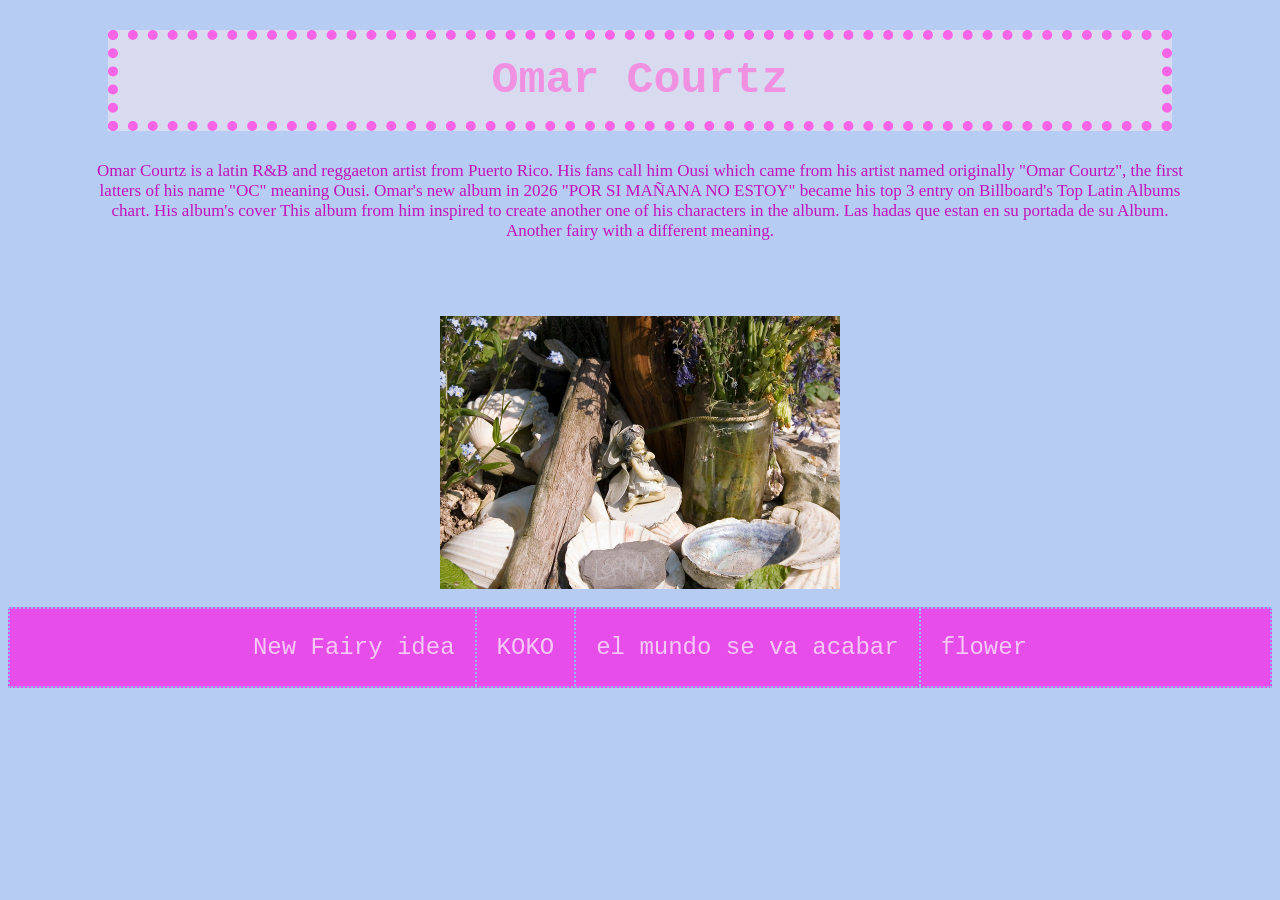
<file: index.html>
<!DOCTYPE html>
<html>
<head>
	<meta charset="utf-8">
	<meta name="viewport" content="width=device-width, initial-scale=1">
	<title>Ousi</title>
	<link rel="stylesheet" type="text/css" href="styles.css">
</head>
<body>
	<h1>Omar Courtz</h1>
	<p>Omar Courtz is a latin R&B and reggaeton artist from Puerto Rico. His fans call him Ousi which came from his artist named originally "Omar Courtz", the first latters of his name "OC" meaning Ousi.
	Omar's new album in 2026 "POR SI MAÑANA NO ESTOY" became his top 3 entry on Billboard's Top Latin Albums chart. His album's cover
	This album from him inspired to create another one of his characters in the album. Las hadas que estan en su portada de su Album. Another fairy with a different meaning. </p>
	<img src="images/fairy.jpg" width="400px" alt="Gigi the Fairy">
	<br>
	<ul>
		<li><a href="landscape.html">New Fairy idea</a></li>
		<li><a href="audio.html">KOKO</a></li>
		<li><a href="animation.html">el mundo se va acabar</a></li>
		<li><a href="3d.html">flower</a></li>
	</ul>
	
</body>
</html>
</file>
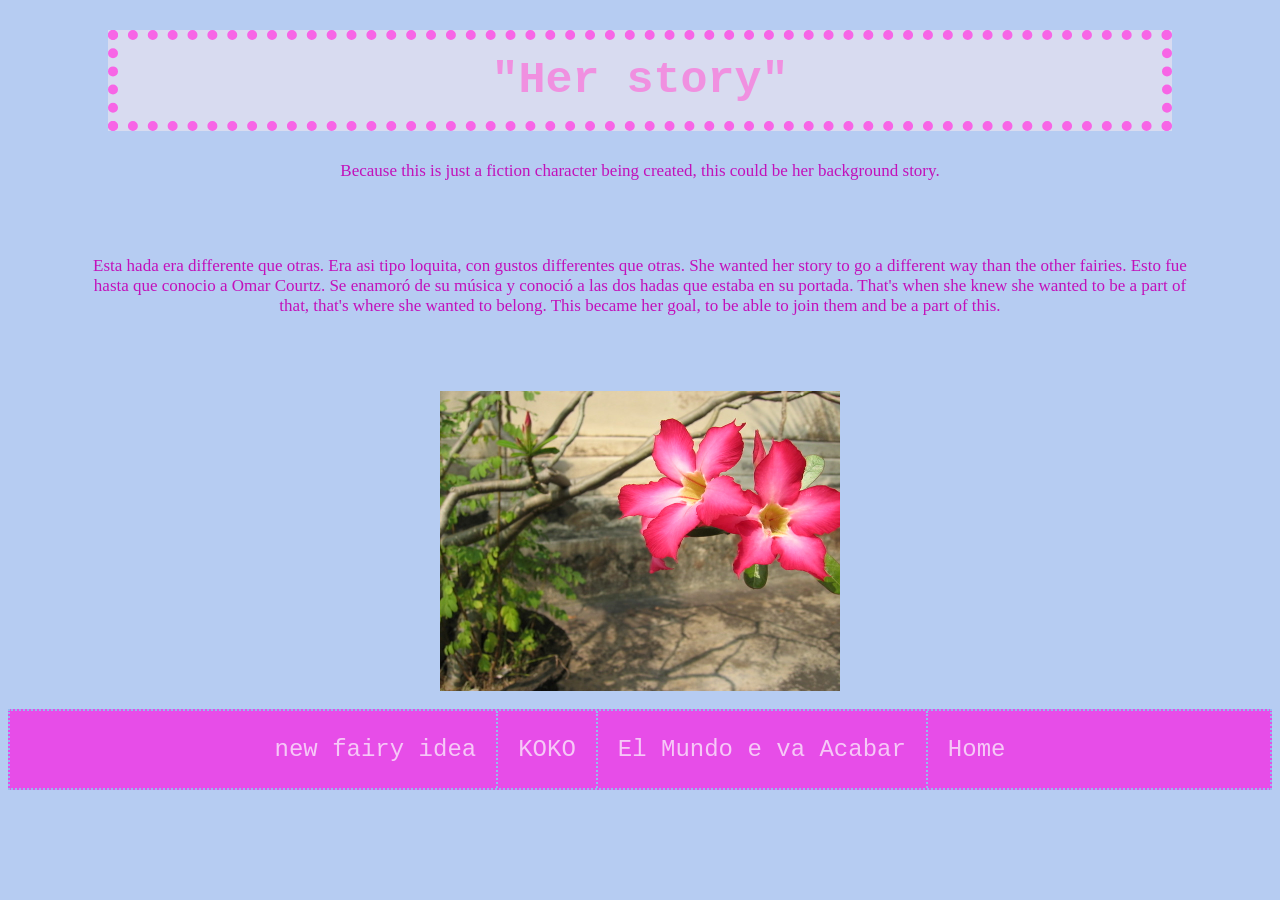
<file: 3d.html>
<!DOCTYPE html>
<html>
<head>
	<meta charset="utf-8">
	<meta name="viewport" content="width=device-width, initial-scale=1">
	<title>Fairy finding herself</title>
	<link rel="stylesheet" type="text/css" href="styles.css">
</head>
<body>
	<h1>"Her story"</h1>
	<p>Because this is just a fiction character being created, this could be her background story.</p>
	<p>Esta hada era differente que otras. Era asi tipo loquita, con gustos differentes que otras. She wanted her story to go a different way than the other fairies. Esto fue hasta que conocio a Omar Courtz. 
		Se enamoró de su música y conoció a las dos hadas que estaba en su portada. That's when she knew she wanted to be a part of that, that's where she wanted to belong.
		This became her goal, to be able to join them and be a part of this.
	</p>
	<img src="images/pinkflower.jpg" width="400px">
	<br>
	<ul>
		<li><a href="landscape.html">new fairy idea</a></li>
		<li><a href="audio.html">KOKO</a></li>
		<li><a href="animation.html">El Mundo e va Acabar</a></li>
		<li><a href="index.html">Home</a></li>
	</ul>
</body>
</html>
</file>
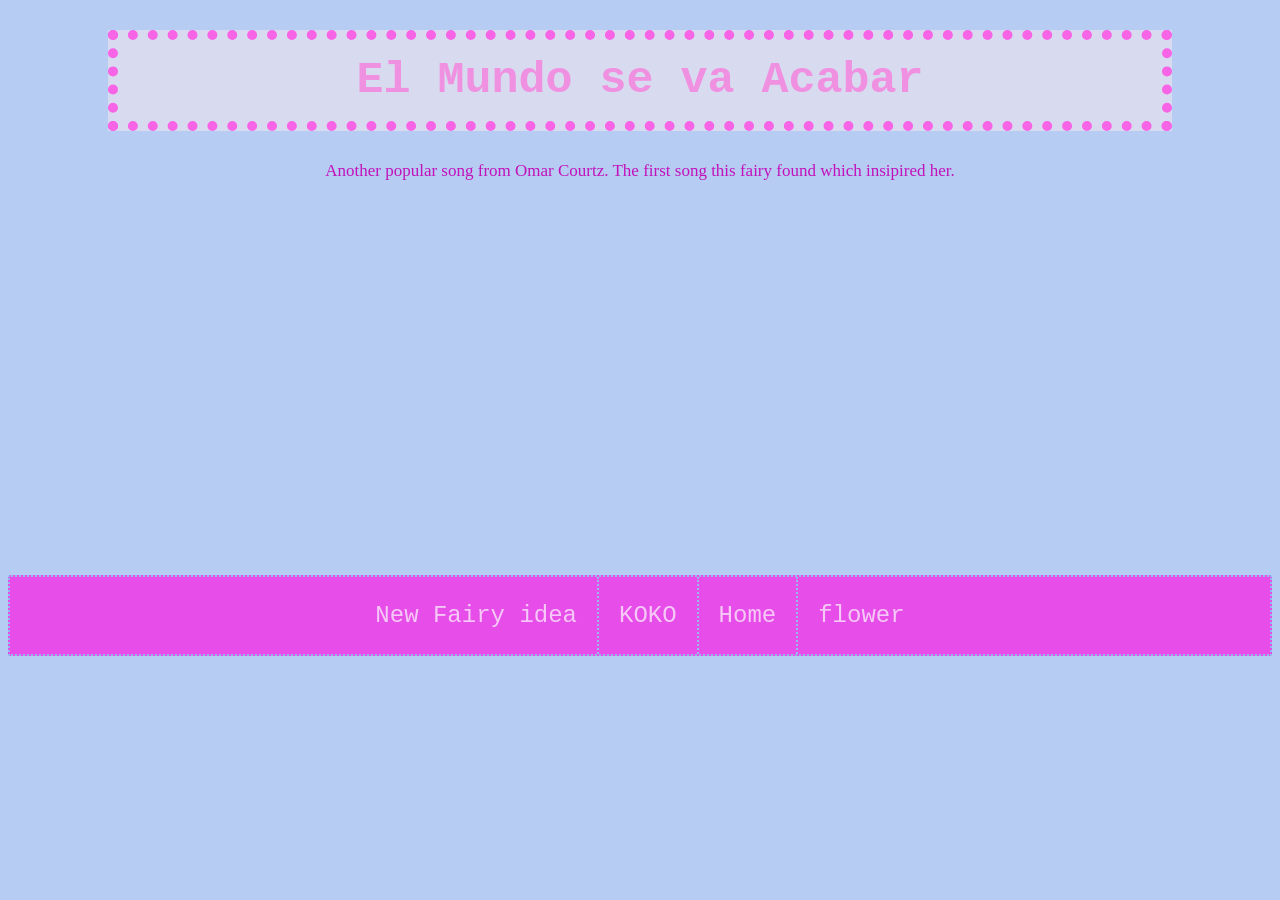
<file: animation.html>
<!DOCTYPE html>
<html>
<head>
	<meta charset="utf-8">
	<meta name="viewport" content="width=device-width, initial-scale=1">
	<title>super show</title>
	<link rel="stylesheet" type="text/css" href="styles.css">
</head>
<body>
	<h1>El Mundo se va Acabar</h1>
	<p>Another popular song from Omar Courtz.  The first song this fairy found which insipired her. </p>

	<iframe width="560" height="315" src="https://www.youtube.com/embed/Glk0MDu2c24?si=_0qKnnaChhpg8jU8" title="YouTube video player" frameborder="0" allow="accelerometer; autoplay; clipboard-write; encrypted-media; gyroscope; picture-in-picture; web-share" referrerpolicy="strict-origin-when-cross-origin" allowfullscreen></iframe>
	<br>
	<ul>
		<li><a href="landscape.html">New Fairy idea</a></li>
		<li><a href="audio.html">KOKO</a></li>
		<li><a href="index.html">Home</a></li>
		<li><a href="3d.html">flower</a></li>
	</ul>
</body>
</html>
</file>
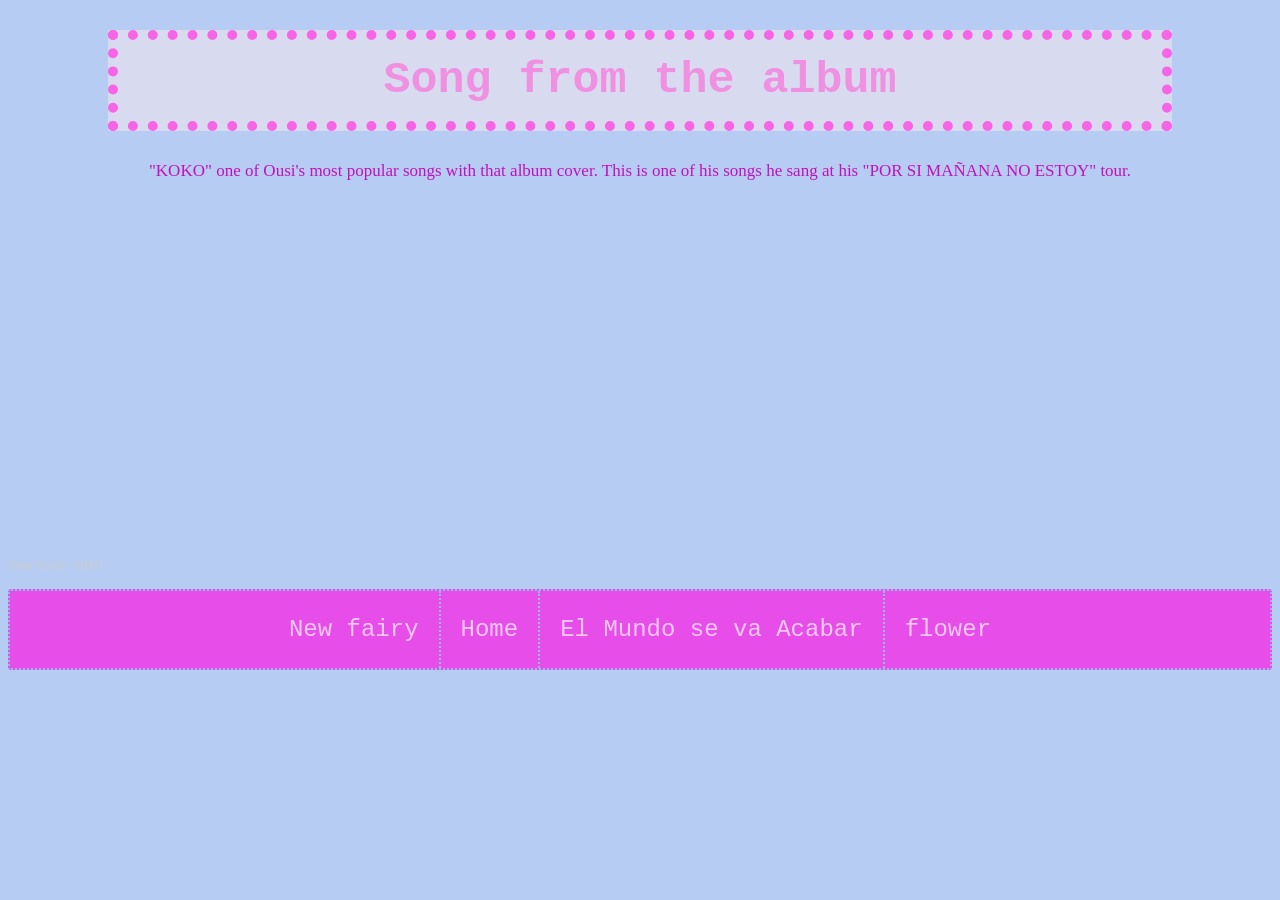
<file: audio.html>
<!DOCTYPE html>
<html>
<head>
	<meta charset="utf-8">
	<meta name="viewport" content="width=device-width, initial-scale=1">
	<title>KOKO</title>
	<link rel="stylesheet" type="text/css" href="styles.css">
</head>
<body>
	<h1>Song from the album</h1>
	<p>"KOKO" one of Ousi's most popular songs with that album cover. This is one of his songs he sang at his "POR SI MAÑANA NO ESTOY" tour.  </p>

	<iframe width="100%" height="300" scrolling="no" frameborder="no" allow="autoplay; encrypted-media" src="https://w.soundcloud.com/player/?url=https%3A//api.soundcloud.com/tracks/soundcloud%253Atracks%253A2270003414&color=%23ff5500&auto_play=false&hide_related=false&show_comments=true&show_user=true&show_reposts=false&show_teaser=true&visual=true"></iframe><div style="font-size: 10px; color: #cccccc;line-break: anywhere;word-break: normal;overflow: hidden;white-space: nowrap;text-overflow: ellipsis; font-family: Interstate,Lucida Grande,Lucida Sans Unicode,Lucida Sans,Garuda,Verdana,Tahoma,sans-serif;font-weight: 100;"><a href="https://soundcloud.com/omar-courtz" title="Omar Courtz" target="_blank" style="color: #cccccc; text-decoration: none;">Omar Courtz</a> · <a href="https://soundcloud.com/omar-courtz/koko" title="KOKO" target="_blank" style="color: #cccccc; text-decoration: none;">KOKO</a></div>
	<br>
	<ul>
		<li><a href="landscape.html">New fairy </a></li>
		<li><a href="index.html">Home</a></li>
		<li><a href="animation.html">El Mundo se va Acabar</a></li>
		<li><a href="3d.html">flower</a></li>
	</ul>
</body>
</html>
</file>
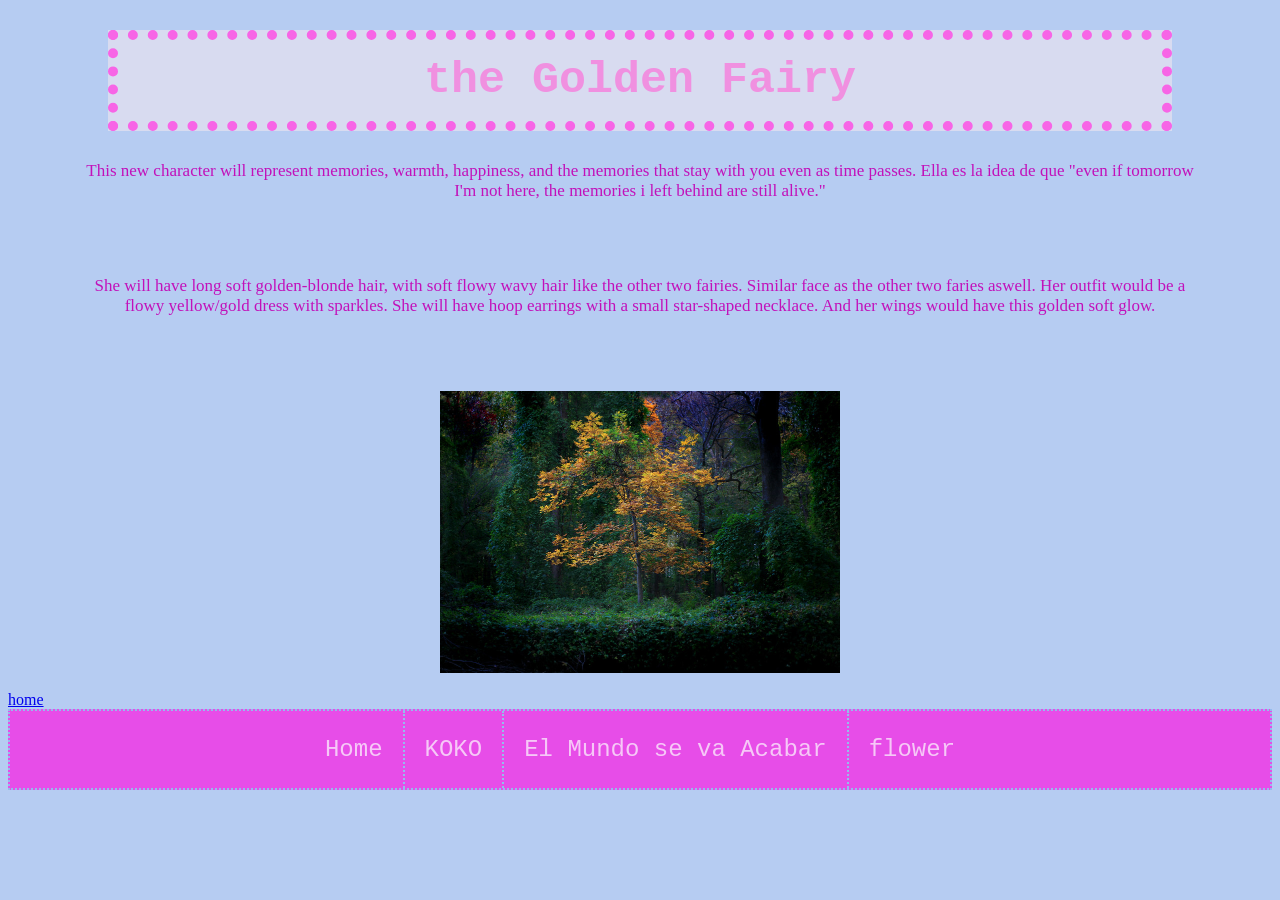
<file: landscape.html>
<!DOCTYPE html>
<html>
<head>
	<meta charset="utf-8">
	<meta name="viewport" content="width=device-width, initial-scale=1">
	<title>New Fairy idea</title>
	<link rel="stylesheet" type="text/css" href="styles.css">
</head>
<body>
	<h1>the Golden Fairy</h1>
	<p>This new character will represent memories, warmth, happiness, and the memories that stay with you even as time passes. 
		Ella es la idea de que "even if tomorrow I'm not here, the memories i left behind are still alive." </p>
	<p>She will have long soft golden-blonde hair, with soft flowy wavy hair like the other two fairies. Similar face as the other two faries aswell. 
		Her outfit would be a flowy yellow/gold dress with sparkles. She will have hoop earrings with a small star-shaped necklace. And her wings would have this golden soft glow.</p>
	<img src="images/forest.jpg" width="400px" alt="midway and tree">
	<br>
	<a href="index.html">home</a>
	<br>
	<ul>
		<li><a href="index.html">Home</a></li>
		<li><a href="audio.html">KOKO</a></li>
		<li><a href="animation.html">El Mundo se va Acabar</a></li>
		<li><a href="3d.html">flower</a></li>
	</ul>
</body>
</html>
</file>
<file: styles.css>
body{background-color:#B6CCF2;}

h1{background-color:#D8DBF0;
	margin-left: 100px;
	margin-right: 100px;
	text-align: center;
	font-family: Courier;
	font-size: 45px;
	padding-bottom: 15px;
	padding-top: 15px;
	color:#F090E0 ;
	border-style: dotted;
	border-width: 10px;
	border-color:#F765E6 ;}

p{
	color:#C211BA ;
	font-family:Verdana;
	font-size:17px ;
	margin-left: 75px;
	margin-right: 75px;
	text-align: center;
	margin-bottom: 75px;

}

img{
	display: block;
	margin-left: auto;
	margin-right: auto;
	border-width: 10px;
	border-color:#C710BF;


}


ul{
	list-style-type: none;
	margin: 0;
	padding: 0;
	background-color:#E74DE8 ;
	display: flex;
	justify-content: center;
	border: 2px dotted #95BBED;
}

ul li a {
	display: block;
	color:#F6C8F7;
	padding: 25px 20px;
	text-decoration: none;
	font-family: Courier;
	font-size: 24px;

}
a:hover{
	background-color: white;
	font-size: 32px;
}

li{

	border-right: 2px dotted #95BBED;

}

li:last-child {
	border-right: none;
}
</file>
